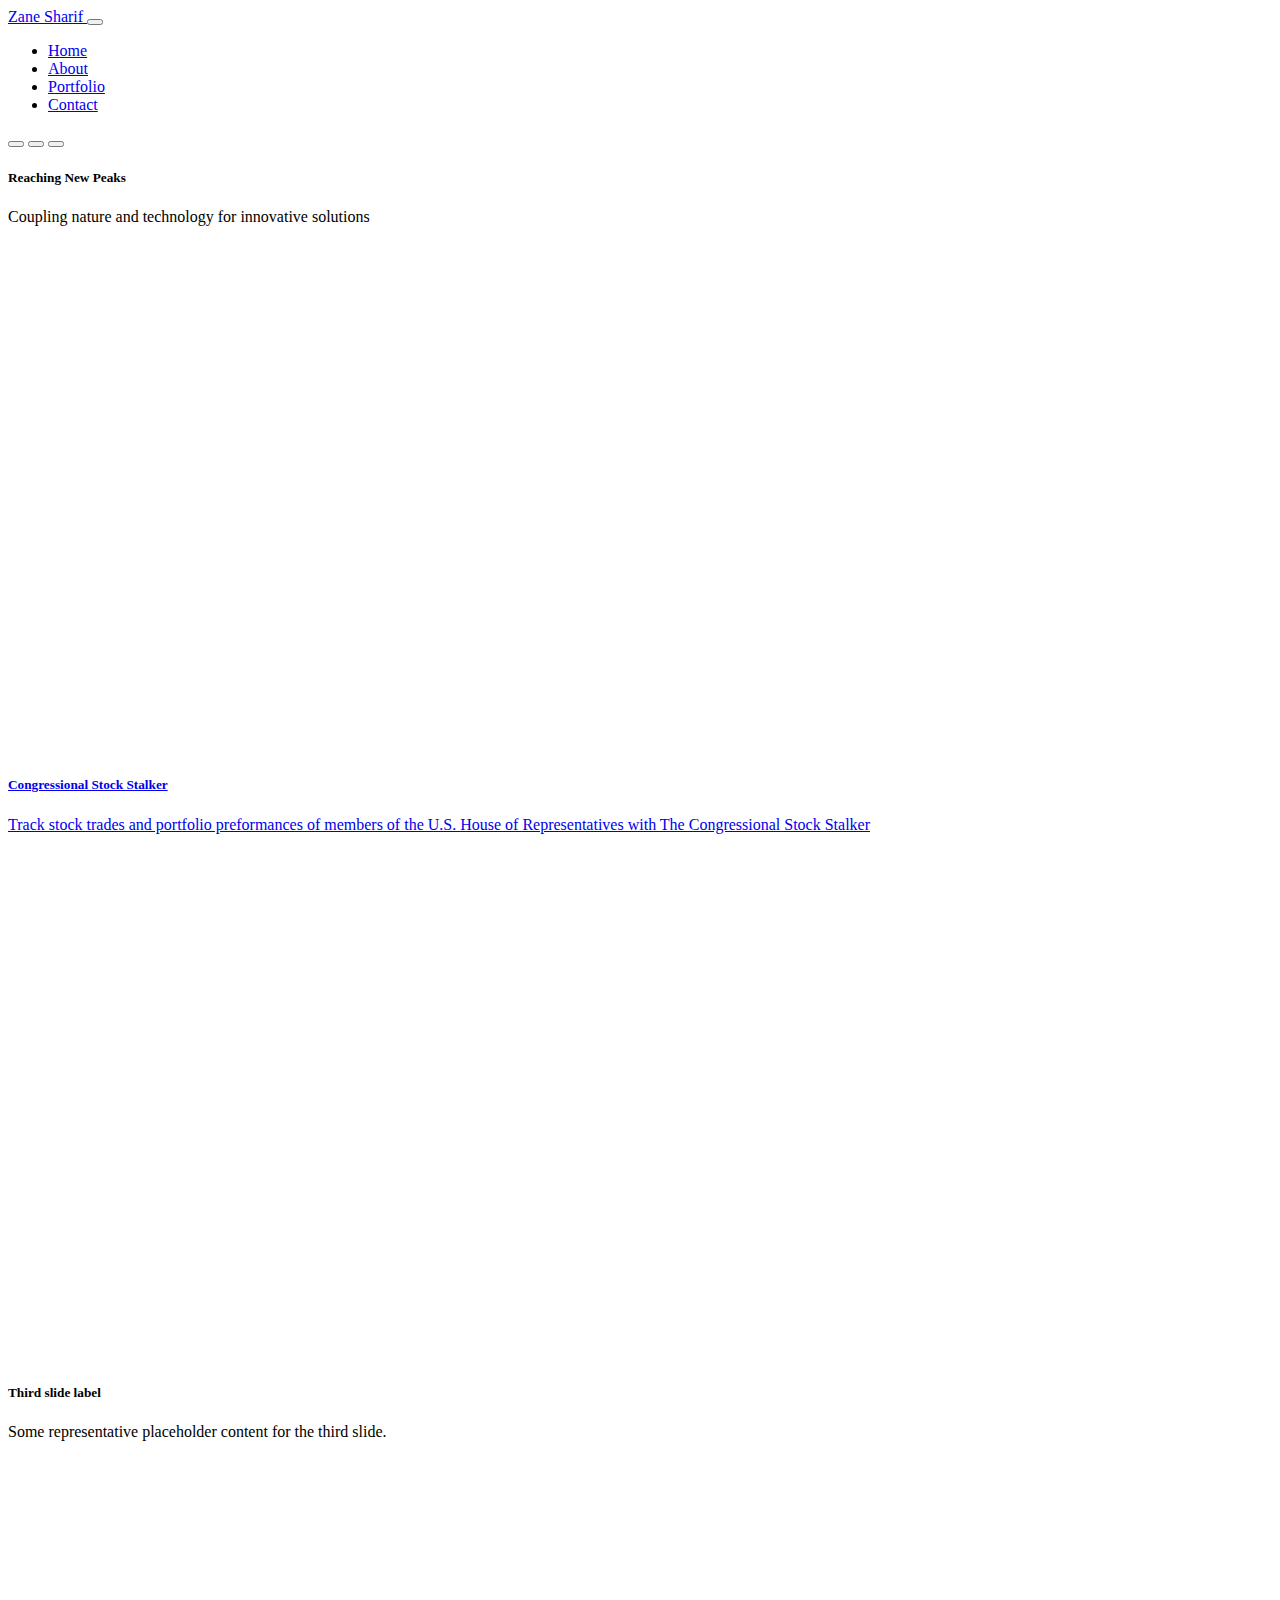
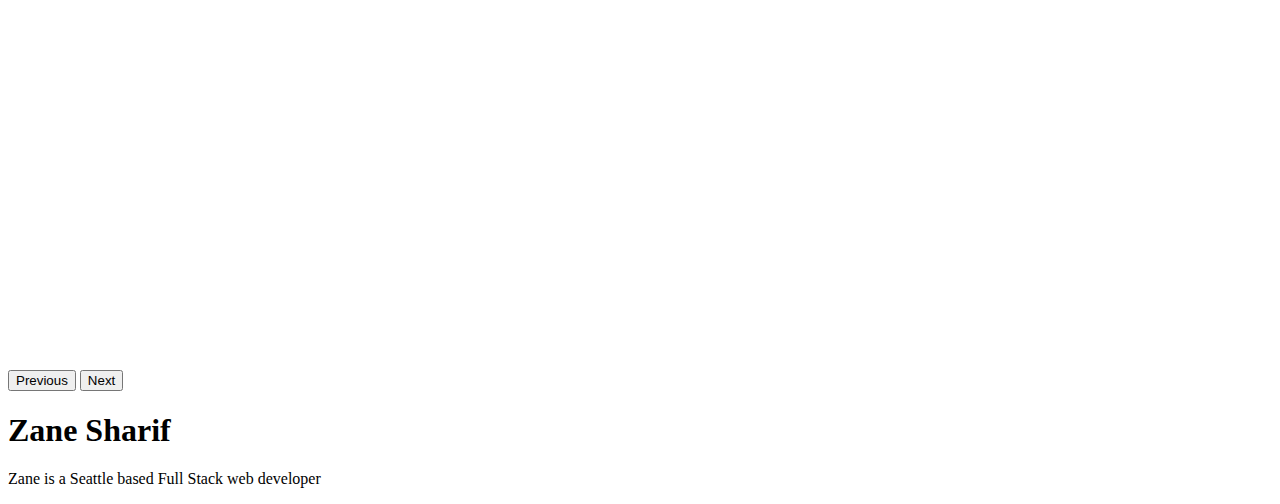
<file: index.html>
<!DOCTYPE html>
<html lang="en">
<head>
    <meta charset="UTF-8">
    <meta http-equiv="X-UA-Compatible" content="IE=edge">
    <meta name="viewport" content="width=device-width, initial-scale=1.0">
    <title>Zane Sharif</title>
    <link href="https://cdn.jsdelivr.net/npm/bootstrap@5.2.0-beta1/dist/css/bootstrap.min.css" rel="stylesheet" integrity="sha384-0evHe/X+R7YkIZDRvuzKMRqM+OrBnVFBL6DOitfPri4tjfHxaWutUpFmBp4vmVor" crossorigin="anonymous">
    <link rel="stylesheet" href="./assets/style.css">
</head>
<body>
<!-- Navigation -->
<nav class="navbar navbar-expand-lg navbar-light bg-light fixed-top">
    <div class="container">
      <a class="navbar-brand" href="#">Zane Sharif </a>
      <button class="navbar-toggler" type="button" data-bs-toggle="collapse" data-bs-target="#navbarResponsive" aria-controls="navbarResponsive" aria-expanded="false" aria-label="Toggle navigation">
        <span class="navbar-toggler-icon"></span>
      </button>
      <div class="collapse navbar-collapse" id="navbarResponsive">
        <ul class="navbar-nav ms-auto">
          <li class="nav-item active">
            <a class="nav-link" href="https://varthara.github.io/zane-sharif-portfolio">Home</a>
          </li>
          <li class="nav-item">
            <a class="nav-link" href="#">About</a>
          </li>
          <li class="nav-item">
            <a class="nav-link" href="pages\portfolio.html">Portfolio</a>
          </li>
          <li class="nav-item">
            <a class="nav-link" href="#">Contact</a>
          </li>
        </ul>
      </div>
    </div>
  </nav>
  
  <header>
  
    <div id="carouselExampleCaptions" class="carousel slide" data-bs-ride="carousel">
      <div class="carousel-indicators">
        <button type="button" data-bs-target="#carouselExampleCaptions" data-bs-slide-to="0" class="active" aria-current="true" aria-label="Slide 1"></button>
        <button type="button" data-bs-target="#carouselExampleCaptions" data-bs-slide-to="1" aria-label="Slide 2"></button>
        <button type="button" data-bs-target="#carouselExampleCaptions" data-bs-slide-to="2" aria-label="Slide 3"></button>
      </div>
      <div class="carousel-inner">
        <div class="carousel-item active" style="background-image: url('https://www.10adventures.com/wp-content/uploads/2021/08/US-Washington-Rainer-Tolmie-Peak-Alki-Crest-and-Florence-Peak-2560x633-Tolmie-Peak-Alki-Crest-and-Florence-Peak.jpg')">
          <div class="carousel-caption">
            <h5>Reaching New Peaks</h5>
            <p>Coupling nature and technology for innovative solutions</p>
          </div>
        </div>
        <a href="https://axeljk.github.io/congress-stock-stalking/#" target="_blank">
            <div class="carousel-item" style="background-image: url('https://media-cldnry.s-nbcnews.com/image/upload/t_fit-1240w,f_auto,q_auto:best/newscms/2021_52/3527138/211228-congress-stocks-main-2x1-an.jpg')">
            <div class="carousel-caption">
                <h5>Congressional Stock Stalker</h5>
                <p>Track stock trades and portfolio preformances of members of the U.S. House of Representatives with The Congressional Stock Stalker </p>
            </div>
            </div>
        </a>
        <div class="carousel-item" style="background-image: url('https://source.unsplash.com/lHGeqh3XhRY/1920x1080')">
          <div class="carousel-caption">
            <h5>Third slide label</h5>
            <p>Some representative placeholder content for the third slide.</p>
          </div>
        </div>
      </div>
      <button class="carousel-control-prev" type="button" data-bs-target="#carouselExampleCaptions" data-bs-slide="prev">
        <span class="carousel-control-prev-icon" aria-hidden="true"></span>
        <span class="visually-hidden">Previous</span>
      </button>
      <button class="carousel-control-next" type="button" data-bs-target="#carouselExampleCaptions" data-bs-slide="next">
        <span class="carousel-control-next-icon" aria-hidden="true"></span>
        <span class="visually-hidden">Next</span>
      </button>
    </div>
  </header>
  
  <!-- Page Content -->
  <section class="py-5">
    <div class="container">
      <h1 class="fw-light">Zane Sharif</h1>
      <p class="lead">Zane is a Seattle based Full Stack web developer</p>
    </div>
  </section>

    <script src="https://cdn.jsdelivr.net/npm/bootstrap@5.2.0-beta1/dist/js/bootstrap.bundle.min.js" integrity="sha384-pprn3073KE6tl6bjs2QrFaJGz5/SUsLqktiwsUTF55Jfv3qYSDhgCecCxMW52nD2" crossorigin="anonymous"></script>

</body>
</html>
</file>
<file: assets/style.css>
.carousel-item {
    height: 65vh;
    min-height: 350px;
    background: no-repeat center center scroll;
    -webkit-background-size: cover;
    -moz-background-size: cover;
    -o-background-size: cover;
    background-size: cover;
  }
  


@media screen and (max-width: 768px) {
    main,
    nav {
      flex-direction: column;
    }
  }
</file>
